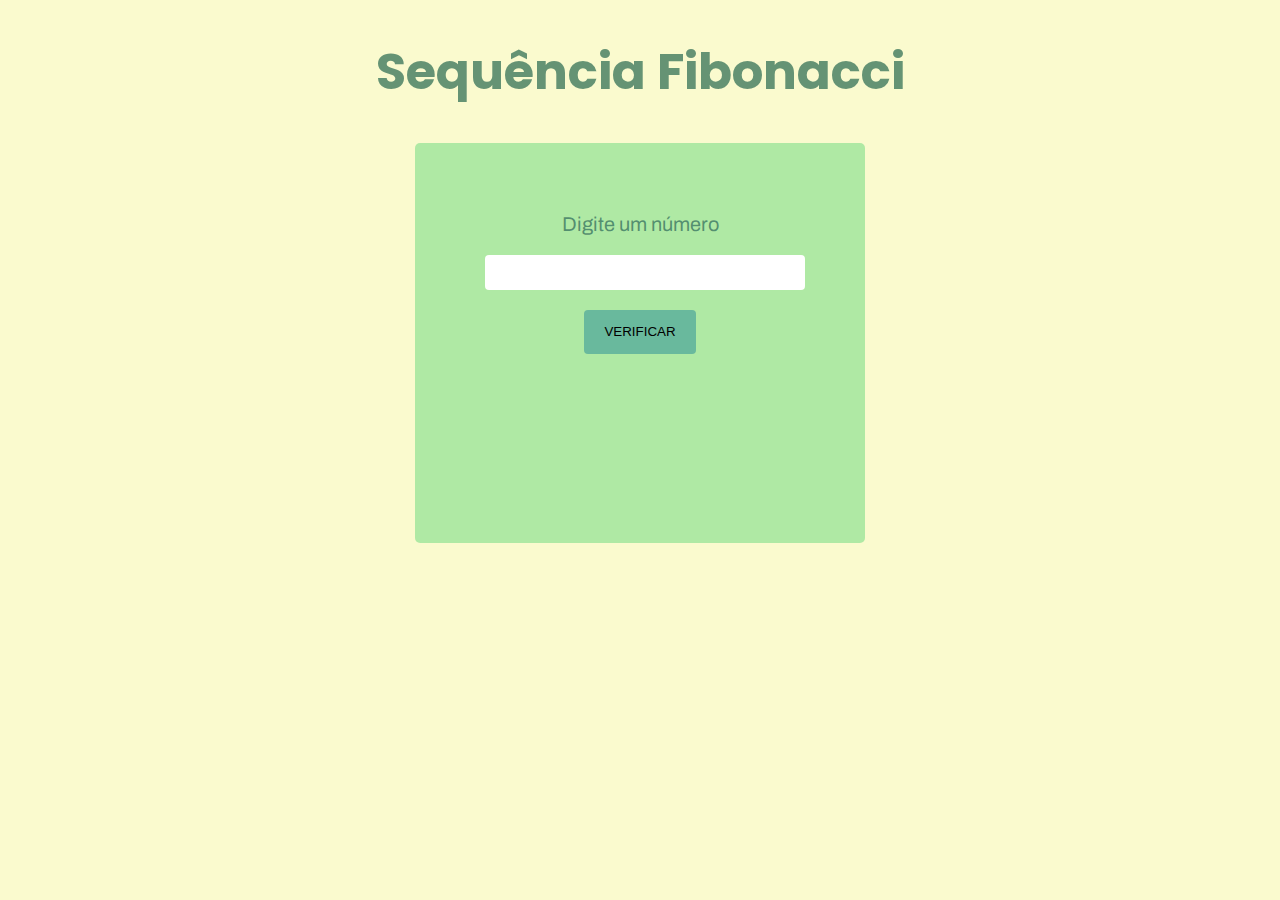
<file: fibonacci/index.html>
<!DOCTYPE html>
<html lang="en">
<head>
  <meta charset="UTF-8">
  <meta http-equiv="X-UA-Compatible" content="IE=edge">
  <meta name="viewport" content="width=device-width, initial-scale=1.0">
  <link rel="preconnect" href="https://fonts.googleapis.com">
  <link rel="preconnect" href="https://fonts.gstatic.com" crossorigin>
  <link href="https://fonts.googleapis.com/css2?family=Archivo:wght@600;700&family=Poppins&display=swap" rel="stylesheet">
  <link rel="stylesheet" href="style.css">
  <title>Sequência Fibonacci</title>
</head>
<body>
  <header>
    <h1>Sequência Fibonacci</h1>
</header>
  <div class="inputs">
    <section>

      <div class="main">
       <label for="numero">Digite um número</label>
       <input type="number" name="txtn" id="num">
      </div>
       
      <div>
        <button  onclick="fib()"> verificar</button>
      </div>

      <div class="text-field">
        <p id="seq"></p>
        <p id="res"></p>
      </div>
    </section>
       
          
  </div>  

  

  <script>
    function fib() {
      let seq = document.getElementById("seq");
      let res = document.getElementById("res");
      let num = parseInt(document.getElementById("num").value);
      let arr = [];
      let num_1 = 1;
      let num_old = 0; 

      while (num_1 <= num){
      
        arr.push(num_1);
        let aux = num_1;
        num_1 = num_1 + num_old;
        num_old = aux;
      }
      
      let txt_fib = arr.includes(num) ? "É um número Fibonacci" : "Não é um número Fibonacci"
      res.innerHTML=`Resultado: ${txt_fib}`;
      seq.innerHTML= `Sequência: ${arr}`;

    }
  </script>
  
</body>


</html>
</file>
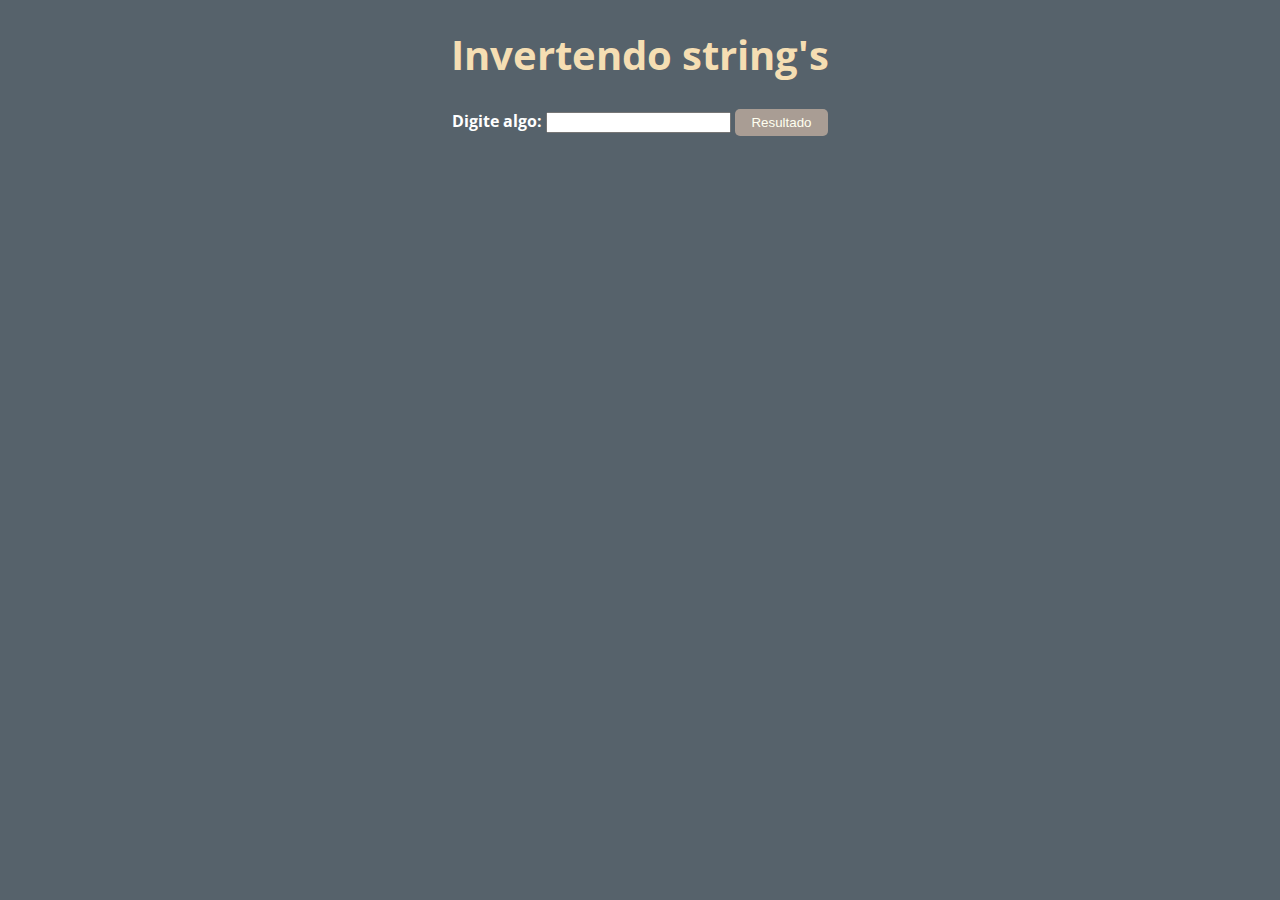
<file: invete_string/index.html>
<!DOCTYPE html>
<html lang="pt-br">
<head>
  <meta charset="UTF-8">
  <meta http-equiv="X-UA-Compatible" content="IE=edge">
  <meta name="viewport" content="width=device-width, initial-scale=1.0">
  <link rel="preconnect" href="https://fonts.googleapis.com">
  <link rel="preconnect" href="https://fonts.gstatic.com" crossorigin>
  <link href="https://fonts.googleapis.com/css2?family=Open+Sans:wght@300&display=swap" rel="stylesheet">
  <link rel="stylesheet" href="style.css">
  <title>invertendo string</title>
</head>
<body>
  <header> <h1> Invertendo string's</h1></header>
  <section>
    <label for="txt">Digite algo:</label>
    <input type="text" id="txt">
    <button onclick="res()">Resultado</button>

    <div >
      <p id="str"></p>
      <p id="str-invert"></p>
    </div>
  </section>
  <script>

   function res() {
    
    let str_user = document.getElementById("str");
    let invet = document.getElementById("str-invert");
    let str = document.getElementById("txt").value;
    let arr = str.split('');
    let lenstr = str.length;
    let new_arr = [];

    for (let i =(lenstr-1); i>= 0; i--){
     new_arr.push(arr[i]);
    }
   
    new_arr.join("");
    str_user.innerHTML = `String digitada: ${str}`;
    invet.innerHTML = `String invertida: ${new_arr.join("")}`;

   }
    
   


  
  </script>
</body>
</html>
</file>
<file: fibonacci/style.css>
body {
  font-family: 'Archivo', sans-serif;
  background-color: rgb(250, 250, 206);
  
}

header {
  font-family: 'Poppins', sans-serif;
  font-size: 25px;
  text-align: center;
  color: rgba(16, 88, 64, 0.637);
  
}

.inputs {
  padding: 70px;
  position: relative;
  max-width:450px;
  height: 400px;
  margin-left: 50%;
  background-color: rgba(73, 209, 107, 0.425);
  border-radius: 5px;
  box-sizing: border-box;
  transform: translateX(-50%);
}


section{
  text-align: center;
  align-items: center;
}

.main label {
  font-size: 20px;
  color: rgba(13, 73, 73, 0.582);
  
}

input {
  height: 20px;
  border: none;
  border-radius: 4px;
  width: 100%;
  padding: 10px 5px 5px;
  font-size: 28px;
  text-align: center;
  outline: none;
  margin-bottom: 20px;
  margin-top: 20px;
}

button {
  text-transform: uppercase;
  background-color: #69B99D;
  text-align: center;
  border: none;
  border-radius: 4px;
  padding: 14px 20px 15px 20px;
  align-items: center;
  justify-content: center;
  cursor: pointer;
}

button:hover {
  background-color:rgba(16, 88, 64, 0.637);
  
}

.text-field {
  color: rgb(2, 53, 13);

}
</file>
<file: invete_string/style.css>
body{
  font-family: 'Open Sans', sans-serif;
  background-color: #56626b;
}

header{
  font-weight: bolder;
  color: wheat;
  font-size: 20px;
  text-align: center;
}

section{
  color: white;
  font-weight: bolder;
  text-align: center;
}

button {
  background-color: #a99d94;
  color:#fffff0 ;
  border: none;
  padding: 0.4rem 1rem;
  border-radius: 5px;
  cursor: pointer;

}
</file>
